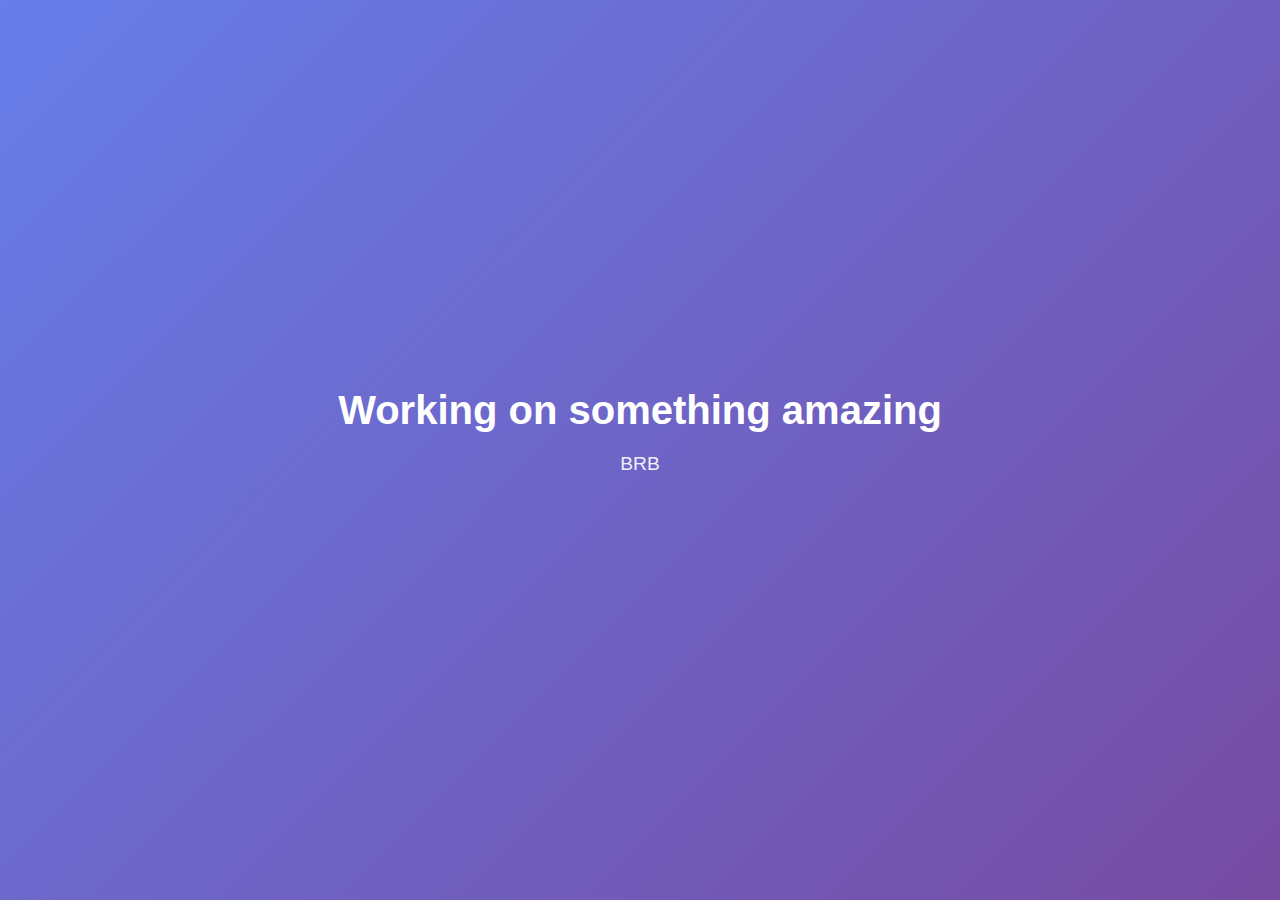
<file: sts.html>
<!DOCTYPE html>
<html lang="en">
<head>
  <meta charset="UTF-8">
  <meta name="viewport" content="width=device-width, initial-scale=1.0">
  <title>Coming Soon</title>
  <style>
    * {
      margin: 0;
      padding: 0;
      box-sizing: border-box;
    }

    body {
      font-family: -apple-system, BlinkMacSystemFont, 'Segoe UI', Roboto, Oxygen, Ubuntu, Cantarell, sans-serif;
      background: linear-gradient(135deg, #667eea 0%, #764ba2 100%);
      min-height: 100vh;
      display: flex;
      align-items: center;
      justify-content: center;
      color: white;
    }

    .container {
      text-align: center;
      padding: 2rem;
      max-width: 75%;
    }


    h1 {
      font-size: 2.5rem;
      margin-bottom: 1rem;
      font-weight: 600;
    }

    p {
      font-size: 1.2rem;
      margin-bottom: 2rem;
      opacity: 0.9;
      line-height: 1.6;
    }

  </style>
</head>
<body>
<div class="container">
  <h1>Working on something amazing</h1>
  <p>BRB</p>
</div>
</body>
</html>
</file>
